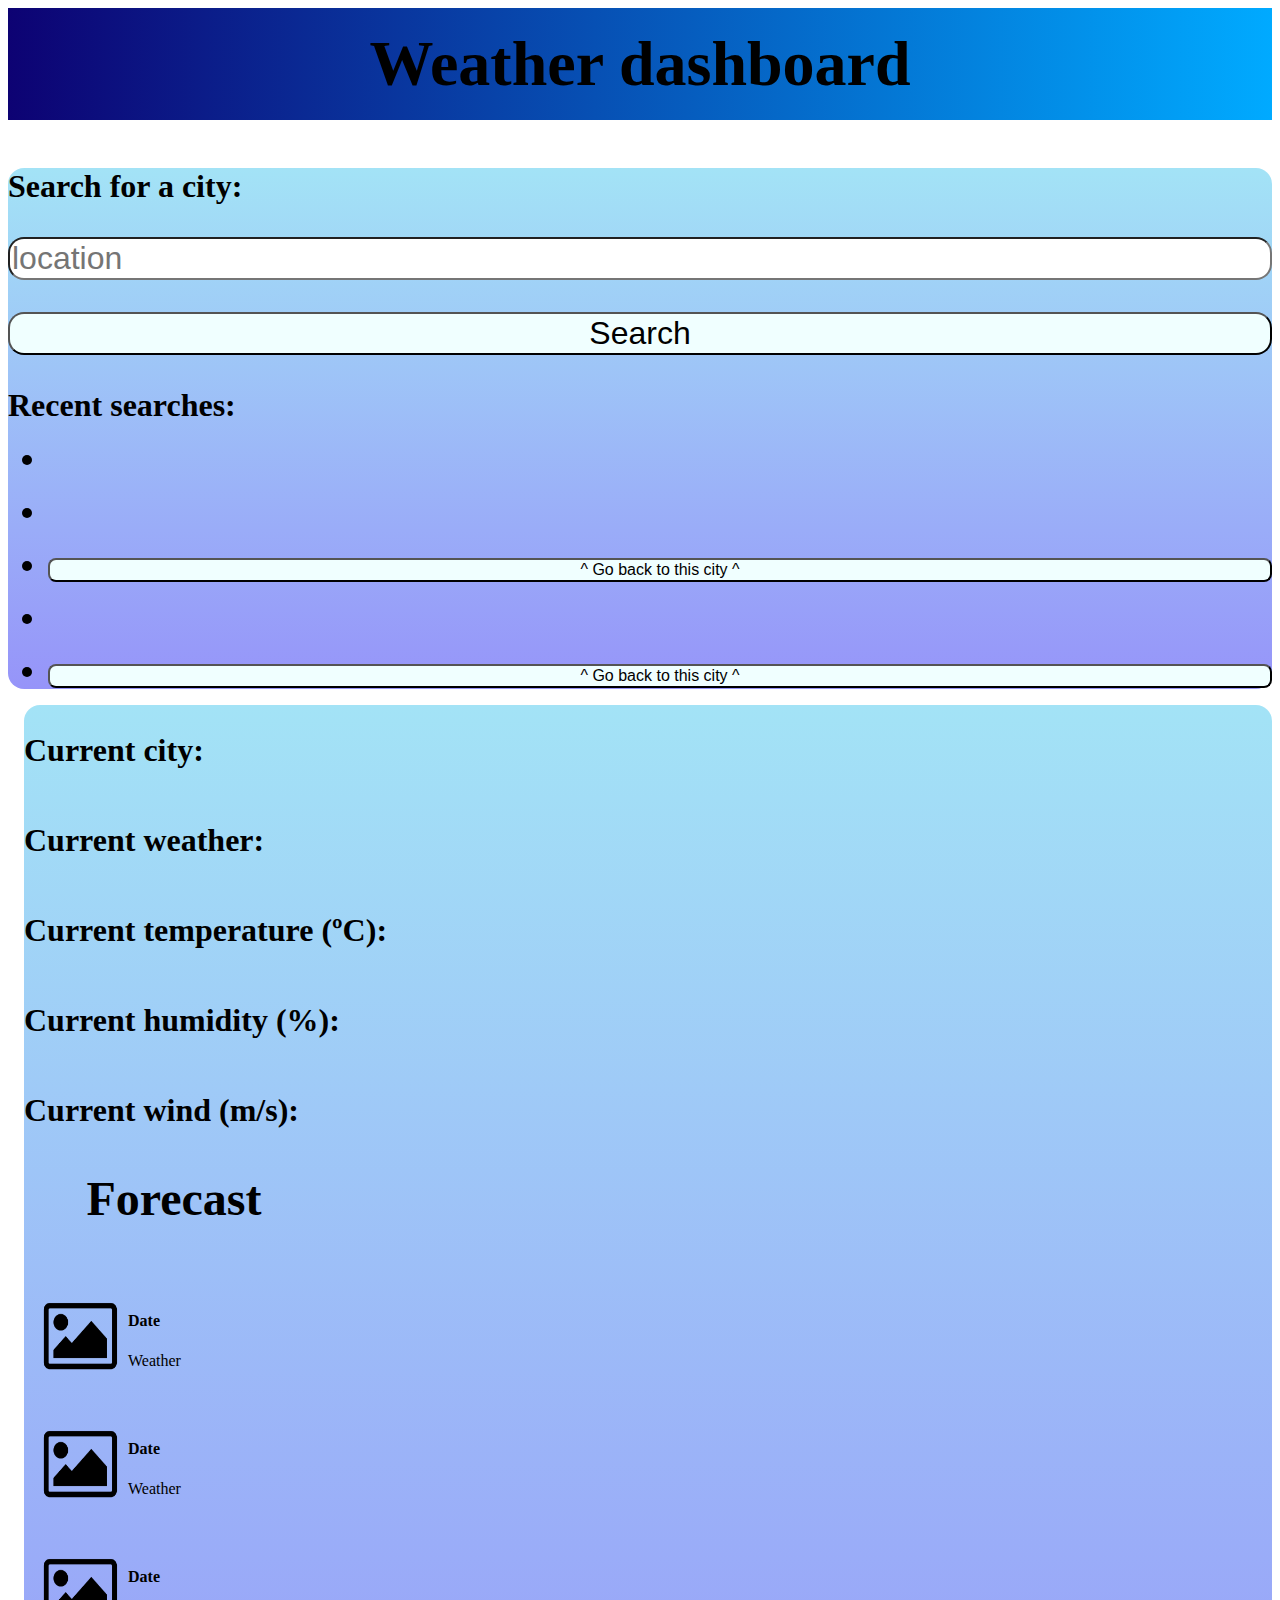
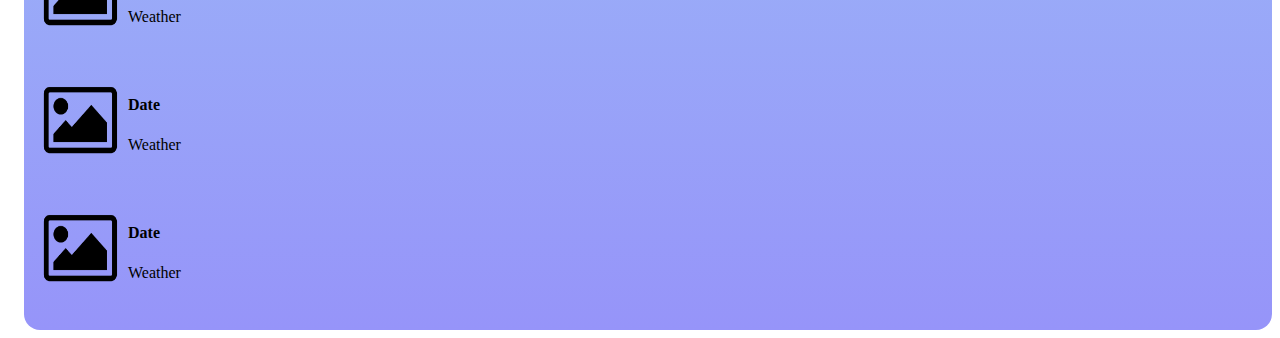
<file: index.html>
<html lang="en">
<head>
    <meta charset="UTF-8">
    <meta http-equiv="X-UA-Compatible" content="IE=edge">
    <meta name="viewport" content="width=device-width, initial-scale=1.0">
    <title>Weather dashboard</title>
    <link href="https://cdn.jsdelivr.net/npm/bootstrap@5.1.3/dist/css/bootstrap.min.css" rel="stylesheet" integrity="sha384-1BmE4kWBq78iYhFldvKuhfTAU6auU8tT94WrHftjDbrCEXSU1oBoqyl2QvZ6jIW3" crossorigin="anonymous">
    <link rel="stylesheet" href="./style.css">
</head>
<body>
    <header>
        <h1>Weather dashboard</h1>
    </header>
    <div class="container-fluid" id="maindiv">
        <div class="row justify-content-center">
            <div class="col-2 bg-light p-3 border" id="sidebar">
                <h3>Search for a city: </h3>
                <input type="text" id = "location" required="" placeholder="location"/>
            <button type="button" class="btn" id="locationbtn">Search</button>
                <h3>Recent searches: </h3>
                <ul>
                    <li id="recent1"></li>
                    <li id="recent2"></li>
                    <li><button id="r2btn">^ Go back to this city ^</button></li>
                    <li id="recent3"></li>
                    <li><button id="r3btn">^ Go back to this city ^</button></li>
                </ul>
            </div>
            <div class="col-sm-9 bg-light p-3 border" id="maindisplay">
                <h2 id="currentCity">Current city: </h2>
                <h2 id="currentWeather">Current weather: </h2>
                <h2 id="currentTemperature">Current temperature (ºC): </h2>
                <h2 id="currentHumidity">Current humidity (%): </h2>
                <h2 id="currentWind">Current wind (m/s): </h2>
                <div class="container-fluid" id="forecast">
                <h3 class="row" id="forecasttext">Forecast</h3>
                  <div class="row">
                    <div class="card">
                        <img id="icon" src="./icon.png" alt="Avatar">
                        <div class="container">
                          <h4><b>Date</b></h4>
                          <p>Weather</p>
                        </div>
                    </div>
                    <div class="card">
                        <img id="icon" src="./icon.png" alt="Avatar">
                        <div class="container">
                          <h4><b>Date</b></h4>
                          <p>Weather</p>
                        </div>
                    </div>
                    <div class="card">
                        <img id="icon" src="./icon.png" alt="Avatar">
                        <div class="container">
                          <h4><b>Date</b></h4>
                          <p>Weather</p>
                        </div>
                    </div>
                    <div class="card">
                        <img id="icon" src="./icon.png" alt="Avatar">
                        <div class="container">
                          <h4><b>Date</b></h4>
                          <p>Weather</p>
                        </div>
                    </div>
                    <div class="card">
                        <img id="icon" src="./icon.png" alt="Avatar">
                        <div class="container">
                          <h4><b>Date</b></h4>
                          <p>Weather</p>
                        </div>
                    </div>
                 </div>
                </div>
            </div>
        </div>
    </div>
    <script src="./script.js"></script>
</body>
</html>
</file>
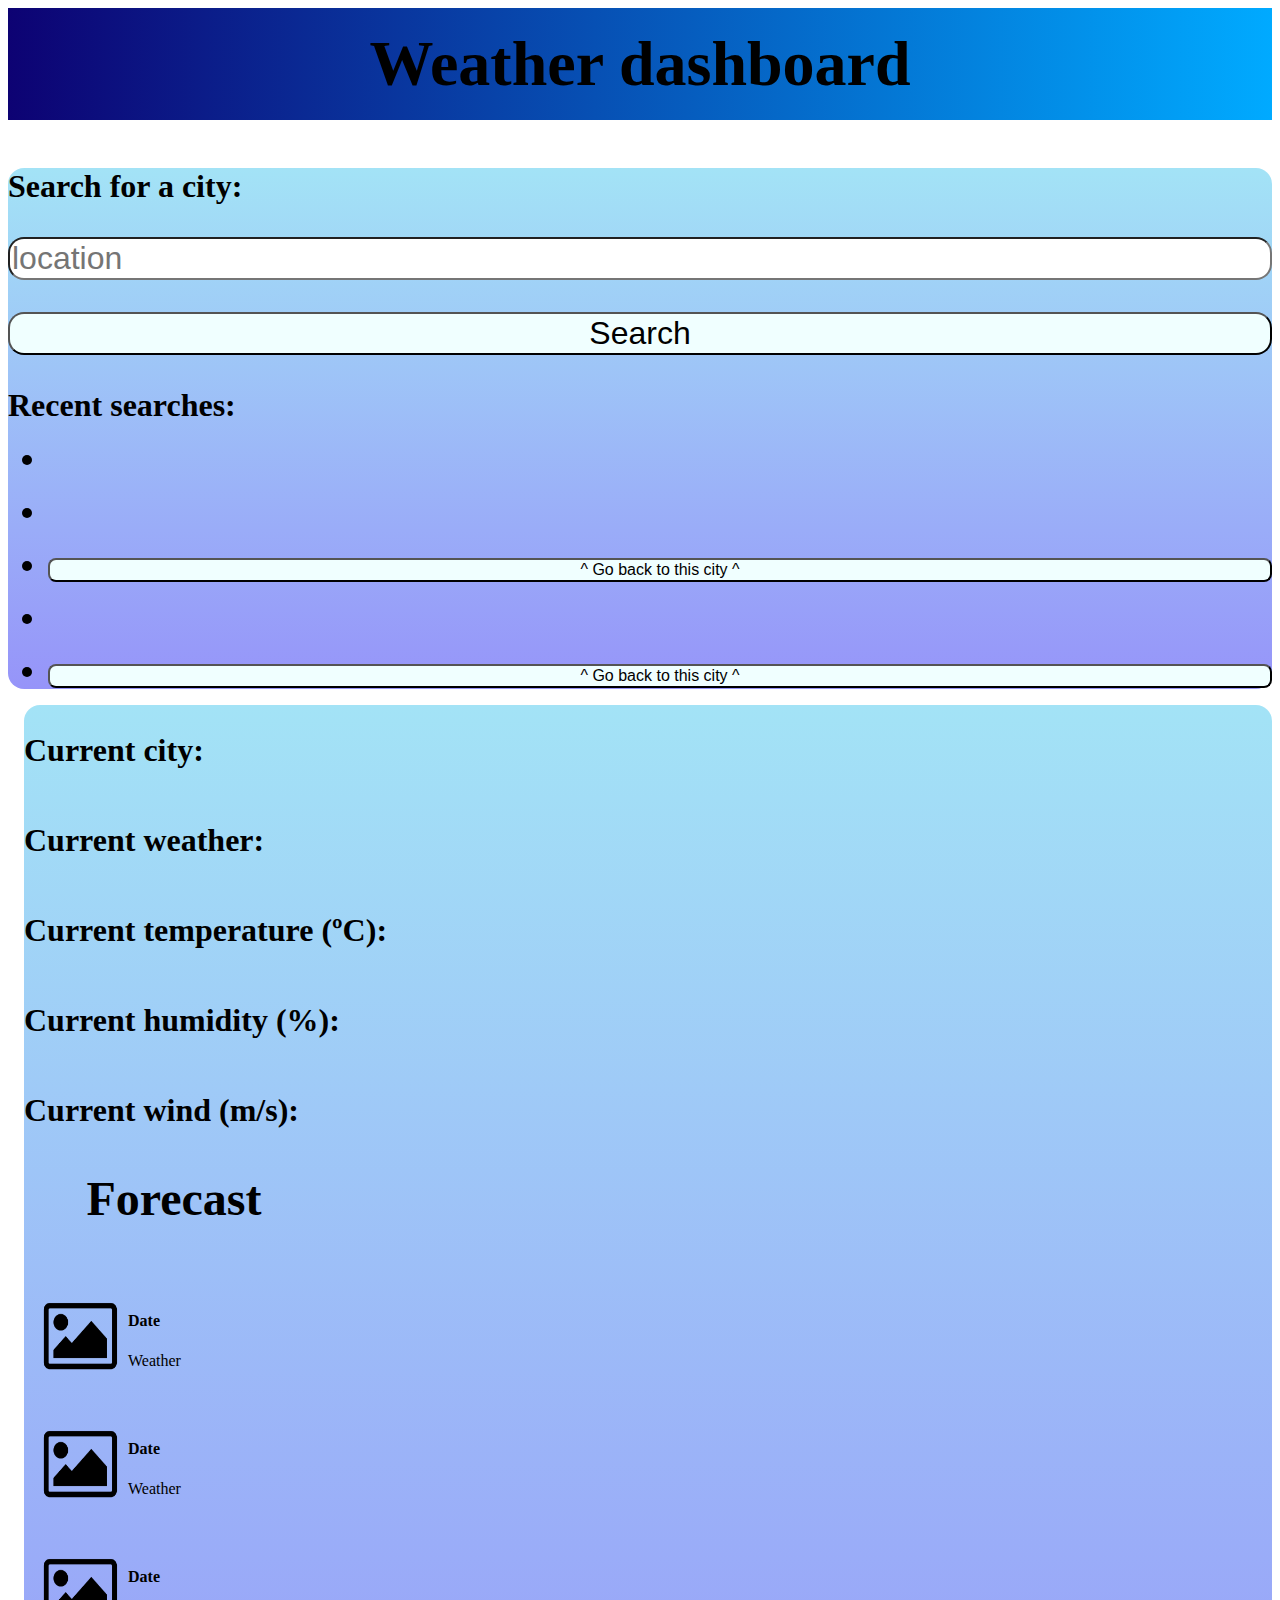
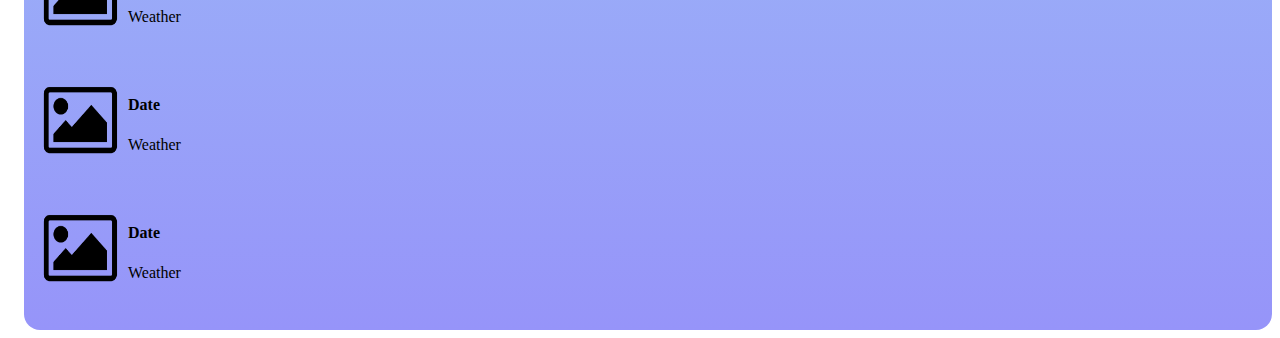
<file: testindex.html>
<html lang="en">
<head>
    <meta charset="UTF-8">
    <meta http-equiv="X-UA-Compatible" content="IE=edge">
    <meta name="viewport" content="width=device-width, initial-scale=1.0">
    <title>Weather dashboard</title>
    <link href="https://cdn.jsdelivr.net/npm/bootstrap@5.1.3/dist/css/bootstrap.min.css" rel="stylesheet" integrity="sha384-1BmE4kWBq78iYhFldvKuhfTAU6auU8tT94WrHftjDbrCEXSU1oBoqyl2QvZ6jIW3" crossorigin="anonymous">
    <link rel="stylesheet" href="./teststyle.css">
</head>
<body>
    <header>
        <h1>Weather dashboard</h1>
    </header>
    <div class="container-fluid" id="maindiv">
        <div class="row justify-content-center">
            <div class="col-2 bg-light p-3 border" id="sidebar">
                <h3>Search for a city: </h3>
                <input type="text" id = "location" required="" placeholder="location"/>
            <button type="button" class="btn" id="locationbtn">Search</button>
                <h3>Recent searches: </h3>
                <ul>
                    <li id="recent1"></li>
                    <li id="recent2"></li>
                    <li><button id="r2btn">^ Go back to this city ^</button></li>
                    <li id="recent3"></li>
                    <li><button id="r3btn">^ Go back to this city ^</button></li>
                </ul>
            </div>
            <div class="col-sm-9 bg-light p-3 border" id="maindisplay">
                <h2 id="currentCity">Current city: </h2>
                <h2 id="currentWeather">Current weather: </h2>
                <h2 id="currentTemperature">Current temperature (ºC): </h2>
                <h2 id="currentHumidity">Current humidity (%): </h2>
                <h2 id="currentWind">Current wind (m/s): </h2>
                <div class="container-fluid" id="forecast">
                <h3 class="row" id="forecasttext">Forecast</h3>
                  <div class="row">
                    <div class="card">
                        <img id="icon" src="./icon.png" alt="Avatar">
                        <div class="container">
                          <h4><b>Date</b></h4>
                          <p>Weather</p>
                        </div>
                    </div>
                    <div class="card">
                        <img id="icon" src="./icon.png" alt="Avatar">
                        <div class="container">
                          <h4><b>Date</b></h4>
                          <p>Weather</p>
                        </div>
                    </div>
                    <div class="card">
                        <img id="icon" src="./icon.png" alt="Avatar">
                        <div class="container">
                          <h4><b>Date</b></h4>
                          <p>Weather</p>
                        </div>
                    </div>
                    <div class="card">
                        <img id="icon" src="./icon.png" alt="Avatar">
                        <div class="container">
                          <h4><b>Date</b></h4>
                          <p>Weather</p>
                        </div>
                    </div>
                    <div class="card">
                        <img id="icon" src="./icon.png" alt="Avatar">
                        <div class="container">
                          <h4><b>Date</b></h4>
                          <p>Weather</p>
                        </div>
                    </div>
                 </div>
                </div>
            </div>
        </div>
    </div>
    <script src="./testscript.js"></script>
</body>
</html>
</file>
<file: style.css>
header {
    display: flex;
    justify-content: center;
    align-items: center;
    background-image: linear-gradient(to right, rgb(13, 2, 115), rgb(0, 170, 255));
    height: 7rem;
    margin-bottom: 3rem;
}

header h1 {
    font-size: 4rem;
    font-weight: bold;
}

#maindiv {
    width: 100%;
}

#sidebar {
    background-image: linear-gradient(rgb(163, 227, 246), rgb(150, 148, 249));
    border-radius: 1rem;
}

#sidebar h3, input, li {
    font-size: 2rem;
    margin-bottom: 1rem;
    margin-top: 1rem;
    width: 100%;
    border-radius: 1rem;
}

#sidebar .btn{
    font-size: 2rem;
    margin-bottom: 1rem;
    margin-top: 1rem;
    width: 100%;
    border-radius: 1rem;
    background-color: azure;
}

#r2btn, #r3btn {
    font-size: 1rem;
    width: 100%;
    border-radius:0.5rem;
    background-color: azure;
}

#maindisplay {
    display: grid;
    margin-left: 1rem;
    background-image: linear-gradient(rgb(163, 227, 246), rgb(150, 148, 249));
    border-radius: 1rem;
}

#maindisplay h2{
    font-size: 2rem;
}

#maindisplay .col {
    height: 2rem;
}

#icon {
    height: 5rem;
    width: 5rem;
    margin: 0.5rem;
}

.card {
    width: 18%;
    display: flex;
    align-items: center;
    margin-bottom: 2rem;
    margin-top: 1rem;
    margin-left: 0.5rem;
    margin-right: 0.5rem;
    border-radius: 0.5rem;
}

#forecast {
    display: grid;
}

#forecasttext {
    width: 90%;
    justify-self: center;
    margin-top: 1rem;
    font-size: 3rem;
}
</file>
<file: teststyle.css>
header {
    display: flex;
    justify-content: center;
    align-items: center;
    background-image: linear-gradient(to right, rgb(13, 2, 115), rgb(0, 170, 255));
    height: 7rem;
    margin-bottom: 3rem;
}

header h1 {
    font-size: 4rem;
    font-weight: bold;
}

#maindiv {
    width: 100%;
}

#sidebar {
    background-image: linear-gradient(rgb(163, 227, 246), rgb(150, 148, 249));
    border-radius: 1rem;
}

#sidebar h3, input, li {
    font-size: 2rem;
    margin-bottom: 1rem;
    margin-top: 1rem;
    width: 100%;
    border-radius: 1rem;
}

#sidebar .btn{
    font-size: 2rem;
    margin-bottom: 1rem;
    margin-top: 1rem;
    width: 100%;
    border-radius: 1rem;
    background-color: azure;
}

#r2btn, #r3btn {
    font-size: 1rem;
    width: 100%;
    border-radius:0.5rem;
    background-color: azure;
}

#maindisplay {
    display: grid;
    margin-left: 1rem;
    background-image: linear-gradient(rgb(163, 227, 246), rgb(150, 148, 249));
    border-radius: 1rem;
}

#maindisplay h2{
    font-size: 2rem;
}

#maindisplay .col {
    height: 2rem;
}

#icon {
    height: 5rem;
    width: 5rem;
    margin: 0.5rem;
}

.card {
    width: 18%;
    display: flex;
    align-items: center;
    margin-bottom: 2rem;
    margin-top: 1rem;
    margin-left: 0.5rem;
    margin-right: 0.5rem;
    border-radius: 0.5rem;
}

#forecast {
    display: grid;
}

#forecasttext {
    width: 90%;
    justify-self: center;
    margin-top: 1rem;
    font-size: 3rem;
}
</file>
